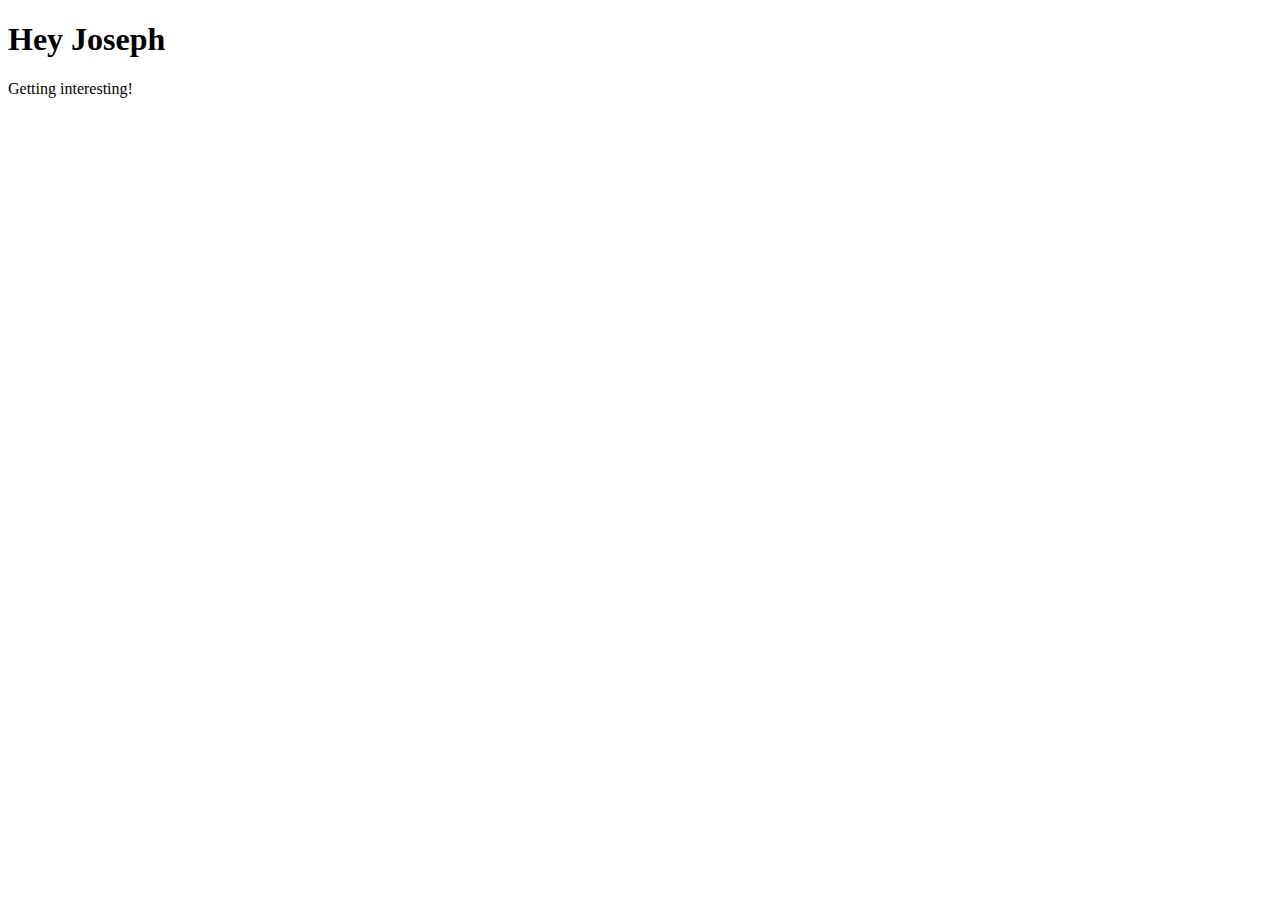
<file: joseph.html>
<!DOCTYPE html>
<html lang="en">
<head>
  <meta charset="UTF-8">
  <meta name="viewport" content="width=device-width, initial-scale=1.0">
  <title>Document</title>
</head>
<body>
  <h1>Hey Joseph</h1>
  <p>Getting interesting!</p>
  
</body>
</html>
</file>
